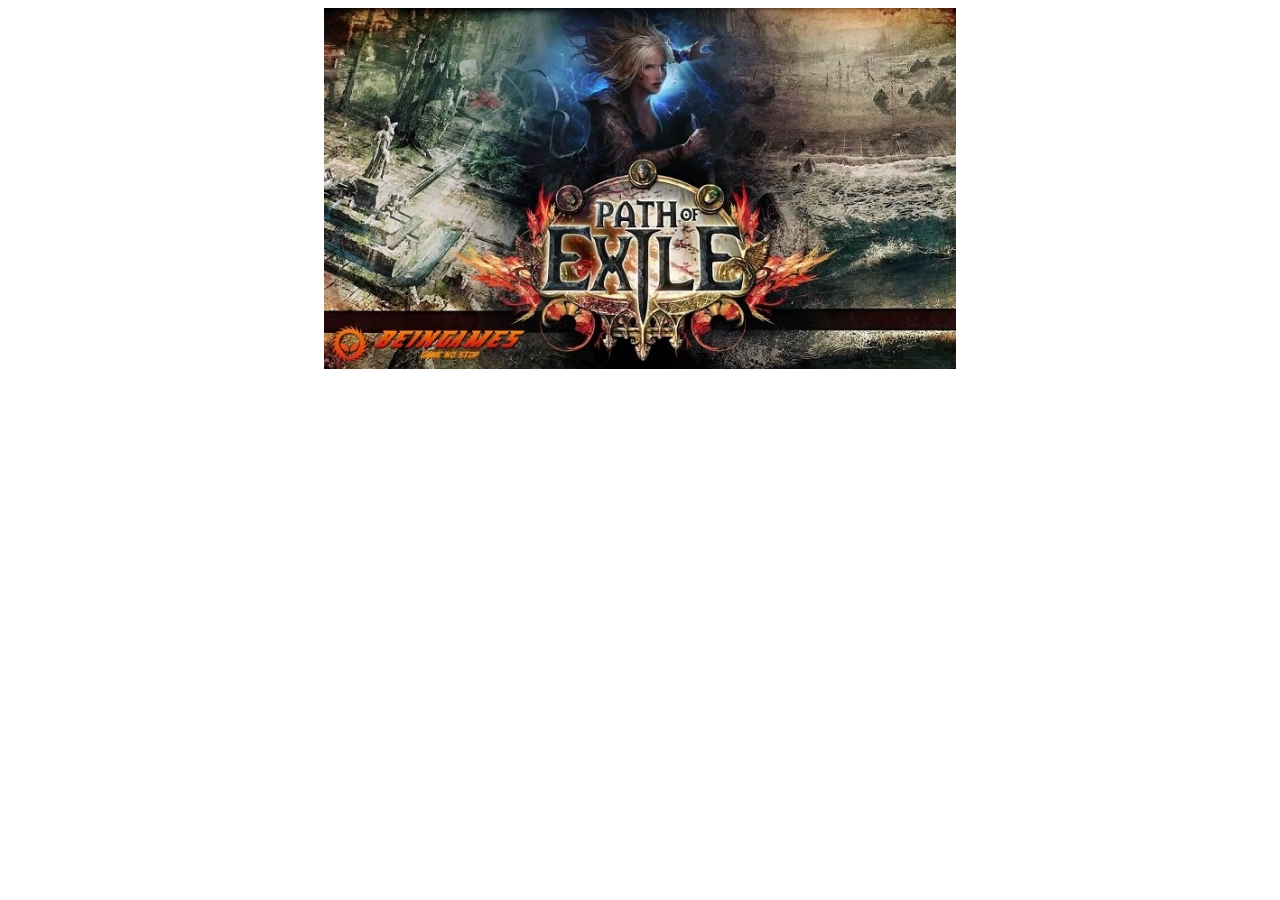
<file: MySite02/index.html>
<html lang="en">
<head>
    <meta charset="UTF-8">
    <meta name="viewport" content="width=device-width, initial-scale=1.0">
    <meta http-equiv="X-UA-Compatible" content="ie=edge">
    <link rel="stylesheet" href="css/style.css">
    <title>Document</title>
</head>
<body>
    <div class="container">
        <img src="img/poe.jpg" alt="block" class="image">
        <div class="middle">
            <a href="" class="text">Кнопка</a>
        </div>
    </div>
</body>
</html>
</file>
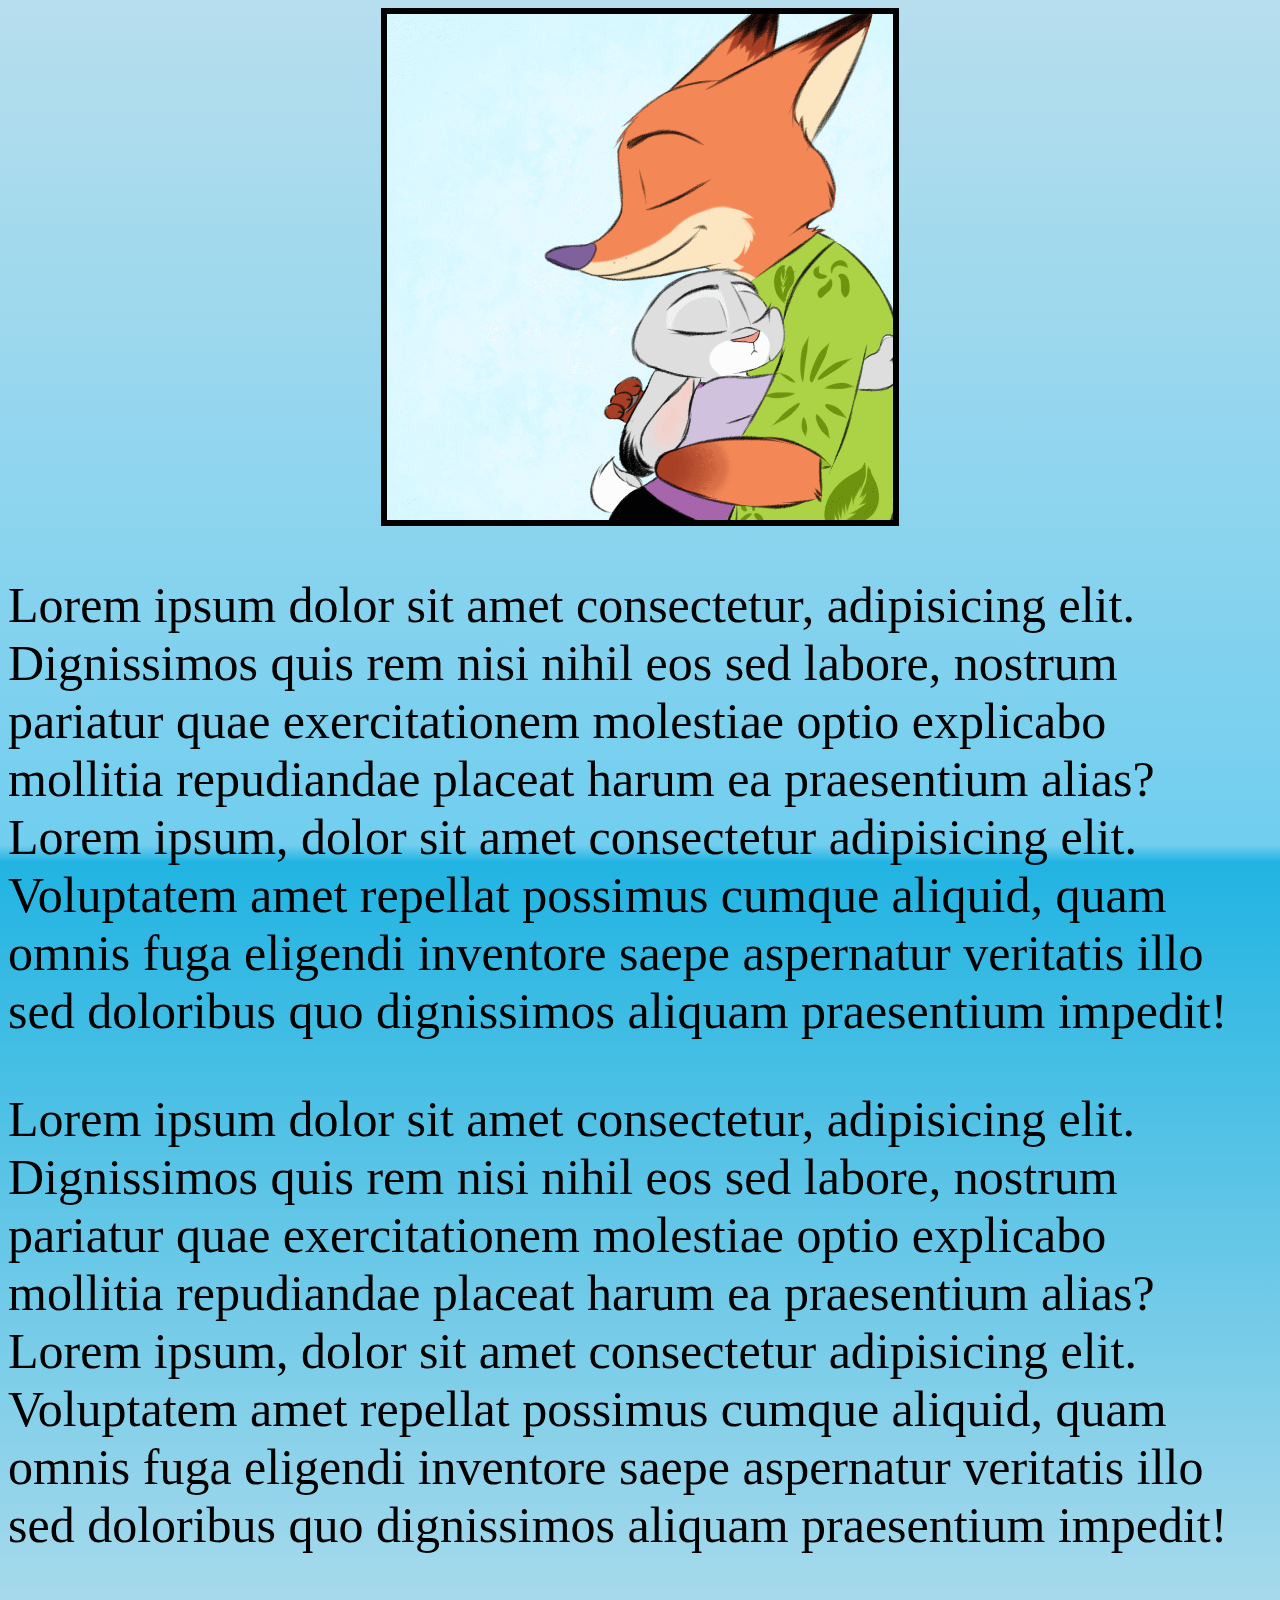
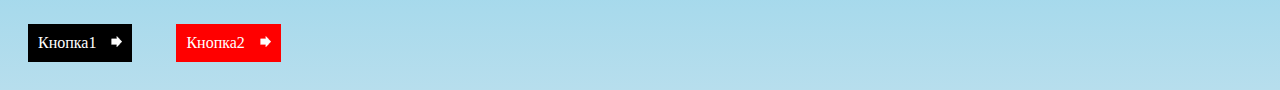
<file: MySite/src/index.html>
<html lang="en">

<head>
    <meta charset="UTF-8">
    <meta name="viewport" content="width=device-width, initial-scale=1.0">
    <meta http-equiv="X-UA-Compatible" content="ie=edge">
    <title>Document</title>
    <link rel="stylesheet" href="css/style.css">
</head>

<body>
    <div class="divimg">
    <img src="img/orig.gif" alt="Моя картинка">
    </div>
    <p>Lorem ipsum dolor sit amet consectetur, adipisicing elit. Dignissimos quis rem nisi nihil eos sed labore, nostrum
        pariatur quae exercitationem molestiae optio explicabo mollitia repudiandae placeat harum ea praesentium
        alias?Lorem ipsum, dolor sit amet consectetur adipisicing elit. Voluptatem amet repellat possimus cumque
        aliquid, quam omnis fuga eligendi inventore saepe aspernatur veritatis illo sed doloribus quo dignissimos
        aliquam praesentium impedit!</p>
        <div class="clearfix"></div>
        <p>Lorem ipsum dolor sit amet consectetur, adipisicing elit. Dignissimos quis rem nisi nihil eos sed labore, nostrum
            pariatur quae exercitationem molestiae optio explicabo mollitia repudiandae placeat harum ea praesentium
            alias?Lorem ipsum, dolor sit amet consectetur adipisicing elit. Voluptatem amet repellat possimus cumque
            aliquid, quam omnis fuga eligendi inventore saepe aspernatur veritatis illo sed doloribus quo dignissimos
            aliquam praesentium impedit!</p>
        <a href="#" class="ref1">Кнопка1</a> <a href="#" class="ref2">Кнопка2</a>
</body>

</html>
</file>
<file: MySite02/css/style.css>
.text {
    border: 1px solid #333; /* Рамка */
    display: inline-block;
    padding: 5px 15px; /* Поля */
    text-decoration: none; /* Убираем подчёркивание */
    color: #000; /* Цвет текста */
    border-radius: 10px;
    font-size: 25px;
    font-weight: bold;
  }
   .text:hover {
    box-shadow: 0 0 5px rgba(0,0,0,0.3); /* Тень */
    background: linear-gradient(to bottom, #fcfff4, #e9e9ce); /* Градиент */
    color: #a00;
    border-radius: 10px;
   }
   .container{
       margin: 0 auto;
       width: 50%;
       background-size: cover;
       position: relative;
   }
   .container:hover .image{
       opacity: 0.5;
       transition: 2s;
   }
   .container:hover .middle{
       opacity: 1;
       transition: 2s
   }
   .image{
    width: 100%;
   }
   .middle{
       position: absolute;
       top:50%;
       left: 50%;
       transform:translate(-50%,-50%);
       -ms-transform: translate(-50%, -50%);
       opacity: 0;
   }
</file>
<file: MySite/src/css/style.css>
img{
    width: 40%;
    border: 6px solid black;
    
}
p{
    font-size: 50px;
}
body{
    /*background-image: url(../img/fon.jpg), url(../img/bgfon.png);
    background-position: right bottom, left top;
    background-repeat: no-repeat, repeat;
    padding: 15px;
    background-size: 100%, cover;*/
    /* Permalink - use to edit and share this gradient: https://colorzilla.com/gradient-editor/#b7deed+0,71ceef+50,21b4e2+51,b7deed+100;Shape+1+Style */
background: #b7deed; /* Old browsers */
background: -moz-linear-gradient(top,  #b7deed 0%, #71ceef 50%, #21b4e2 51%, #b7deed 100%); /* FF3.6-15 */
background: -webkit-linear-gradient(top,  #b7deed 0%,#71ceef 50%,#21b4e2 51%,#b7deed 100%); /* Chrome10-25,Safari5.1-6 */
background: linear-gradient(to bottom,  #b7deed 0%,#71ceef 50%,#21b4e2 51%,#b7deed 100%); /* W3C, IE10+, FF16+, Chrome26+, Opera12+, Safari7+ */
filter: progid:DXImageTransform.Microsoft.gradient( startColorstr='#b7deed', endColorstr='#b7deed',GradientType=0 ); /* IE6-9 */


}
.clearfix{
    clear: both;
}
.divimg{
    text-align: center;
}
a{
    display: inline-block;
    color: white;
    padding: 10px;
    margin: 20px;
    text-decoration: none;
  }
  .ref1{
      background-color: black;
      transition: 1s;
  }
  a.ref1:hover{
      background-color: rgb(58, 56, 56);
      transition: 1s;
  }
  .ref2{
      content: ;
      background-color: red;
      transition: 1s;
  }
  a.ref2:hover{
      background-color: salmon;
      transition: 1s;
  }
  a::after{
    width: 11px;
    height: 11px;
    content: "";
    background: url(../img/arrow-right.png) no-repeat 50% 50%;
    display: inline-block;
    margin-top: -5px;
    vertical-align: middle;
    margin-left: 15px;
    
  }
/* https://www.flaticon.com/  http://bg.siteorigin.com/ https://www.colorzilla.com/ 
   https://fontawesome.com https://htmlreference.io/*/
</file>
